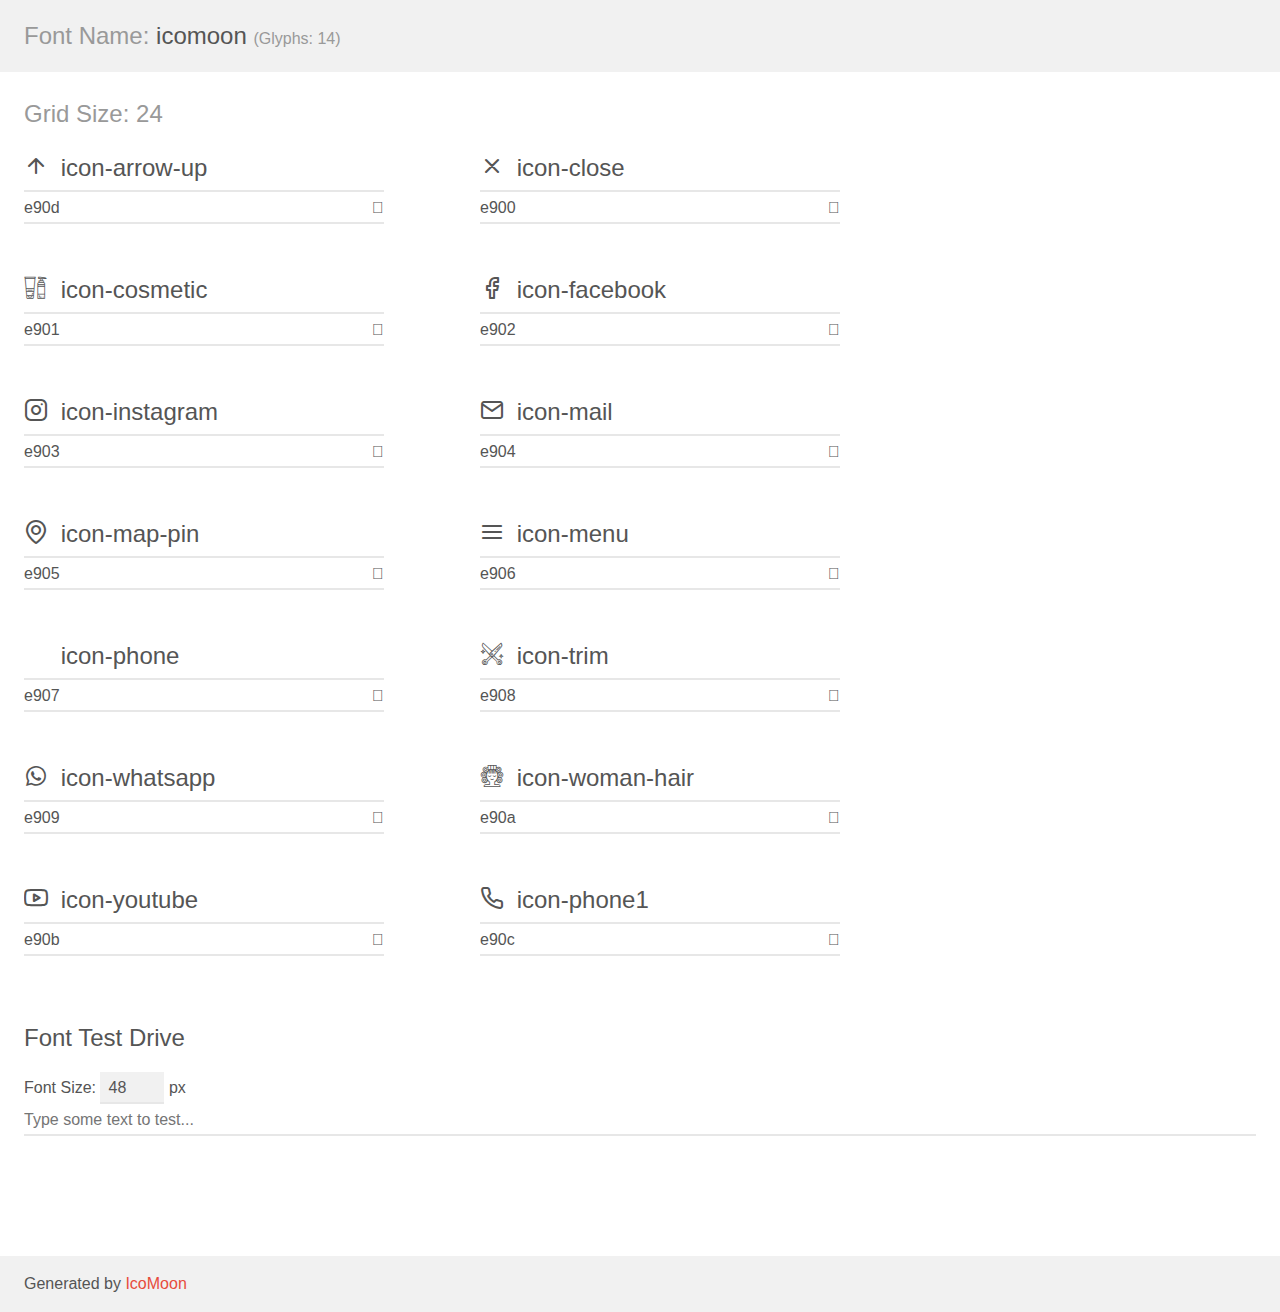
<file: assets/fonts/demo.html>
<!doctype html>
<html>
<head>
    <meta charset="utf-8">
    <title>IcoMoon Demo</title>
    <meta name="description" content="An Icon Font Generated By IcoMoon.io">
    <meta name="viewport" content="width=device-width, initial-scale=1">
    <link rel="stylesheet" href="demo-files/demo.css">
    <link rel="stylesheet" href="style.css"></head>
<body>
    <div class="bgc1 clearfix">
        <h1 class="mhmm mvm"><span class="fgc1">Font Name:</span> icomoon <small class="fgc1">(Glyphs:&nbsp;14)</small></h1>
    </div>
    <div class="clearfix mhl ptl">
        <h1 class="mvm mtn fgc1">Grid Size: 24</h1>
        <div class="glyph fs1">
            <div class="clearfix bshadow0 pbs">
                <span class="icon-arrow-up"></span>
                <span class="mls"> icon-arrow-up</span>
            </div>
            <fieldset class="fs0 size1of1 clearfix hidden-false">
                <input type="text" readonly value="e90d" class="unit size1of2" />
                <input type="text" maxlength="1" readonly value="&#xe90d;" class="unitRight size1of2 talign-right" />
            </fieldset>
            <div class="fs0 bshadow0 clearfix hidden-true">
                <span class="unit pvs fgc1">liga: </span>
                <input type="text" readonly value="" class="liga unitRight" />
            </div>
        </div>
        <div class="glyph fs1">
            <div class="clearfix bshadow0 pbs">
                <span class="icon-close"></span>
                <span class="mls"> icon-close</span>
            </div>
            <fieldset class="fs0 size1of1 clearfix hidden-false">
                <input type="text" readonly value="e900" class="unit size1of2" />
                <input type="text" maxlength="1" readonly value="&#xe900;" class="unitRight size1of2 talign-right" />
            </fieldset>
            <div class="fs0 bshadow0 clearfix hidden-true">
                <span class="unit pvs fgc1">liga: </span>
                <input type="text" readonly value="" class="liga unitRight" />
            </div>
        </div>
        <div class="glyph fs1">
            <div class="clearfix bshadow0 pbs">
                <span class="icon-cosmetic"></span>
                <span class="mls"> icon-cosmetic</span>
            </div>
            <fieldset class="fs0 size1of1 clearfix hidden-false">
                <input type="text" readonly value="e901" class="unit size1of2" />
                <input type="text" maxlength="1" readonly value="&#xe901;" class="unitRight size1of2 talign-right" />
            </fieldset>
            <div class="fs0 bshadow0 clearfix hidden-true">
                <span class="unit pvs fgc1">liga: </span>
                <input type="text" readonly value="" class="liga unitRight" />
            </div>
        </div>
        <div class="glyph fs1">
            <div class="clearfix bshadow0 pbs">
                <span class="icon-facebook"></span>
                <span class="mls"> icon-facebook</span>
            </div>
            <fieldset class="fs0 size1of1 clearfix hidden-false">
                <input type="text" readonly value="e902" class="unit size1of2" />
                <input type="text" maxlength="1" readonly value="&#xe902;" class="unitRight size1of2 talign-right" />
            </fieldset>
            <div class="fs0 bshadow0 clearfix hidden-true">
                <span class="unit pvs fgc1">liga: </span>
                <input type="text" readonly value="" class="liga unitRight" />
            </div>
        </div>
        <div class="glyph fs1">
            <div class="clearfix bshadow0 pbs">
                <span class="icon-instagram"></span>
                <span class="mls"> icon-instagram</span>
            </div>
            <fieldset class="fs0 size1of1 clearfix hidden-false">
                <input type="text" readonly value="e903" class="unit size1of2" />
                <input type="text" maxlength="1" readonly value="&#xe903;" class="unitRight size1of2 talign-right" />
            </fieldset>
            <div class="fs0 bshadow0 clearfix hidden-true">
                <span class="unit pvs fgc1">liga: </span>
                <input type="text" readonly value="" class="liga unitRight" />
            </div>
        </div>
        <div class="glyph fs1">
            <div class="clearfix bshadow0 pbs">
                <span class="icon-mail"></span>
                <span class="mls"> icon-mail</span>
            </div>
            <fieldset class="fs0 size1of1 clearfix hidden-false">
                <input type="text" readonly value="e904" class="unit size1of2" />
                <input type="text" maxlength="1" readonly value="&#xe904;" class="unitRight size1of2 talign-right" />
            </fieldset>
            <div class="fs0 bshadow0 clearfix hidden-true">
                <span class="unit pvs fgc1">liga: </span>
                <input type="text" readonly value="" class="liga unitRight" />
            </div>
        </div>
        <div class="glyph fs1">
            <div class="clearfix bshadow0 pbs">
                <span class="icon-map-pin"></span>
                <span class="mls"> icon-map-pin</span>
            </div>
            <fieldset class="fs0 size1of1 clearfix hidden-false">
                <input type="text" readonly value="e905" class="unit size1of2" />
                <input type="text" maxlength="1" readonly value="&#xe905;" class="unitRight size1of2 talign-right" />
            </fieldset>
            <div class="fs0 bshadow0 clearfix hidden-true">
                <span class="unit pvs fgc1">liga: </span>
                <input type="text" readonly value="" class="liga unitRight" />
            </div>
        </div>
        <div class="glyph fs1">
            <div class="clearfix bshadow0 pbs">
                <span class="icon-menu"></span>
                <span class="mls"> icon-menu</span>
            </div>
            <fieldset class="fs0 size1of1 clearfix hidden-false">
                <input type="text" readonly value="e906" class="unit size1of2" />
                <input type="text" maxlength="1" readonly value="&#xe906;" class="unitRight size1of2 talign-right" />
            </fieldset>
            <div class="fs0 bshadow0 clearfix hidden-true">
                <span class="unit pvs fgc1">liga: </span>
                <input type="text" readonly value="" class="liga unitRight" />
            </div>
        </div>
        <div class="glyph fs1">
            <div class="clearfix bshadow0 pbs">
                <span class="icon-phone"></span>
                <span class="mls"> icon-phone</span>
            </div>
            <fieldset class="fs0 size1of1 clearfix hidden-false">
                <input type="text" readonly value="e907" class="unit size1of2" />
                <input type="text" maxlength="1" readonly value="&#xe907;" class="unitRight size1of2 talign-right" />
            </fieldset>
            <div class="fs0 bshadow0 clearfix hidden-true">
                <span class="unit pvs fgc1">liga: </span>
                <input type="text" readonly value="" class="liga unitRight" />
            </div>
        </div>
        <div class="glyph fs1">
            <div class="clearfix bshadow0 pbs">
                <span class="icon-trim"></span>
                <span class="mls"> icon-trim</span>
            </div>
            <fieldset class="fs0 size1of1 clearfix hidden-false">
                <input type="text" readonly value="e908" class="unit size1of2" />
                <input type="text" maxlength="1" readonly value="&#xe908;" class="unitRight size1of2 talign-right" />
            </fieldset>
            <div class="fs0 bshadow0 clearfix hidden-true">
                <span class="unit pvs fgc1">liga: </span>
                <input type="text" readonly value="" class="liga unitRight" />
            </div>
        </div>
        <div class="glyph fs1">
            <div class="clearfix bshadow0 pbs">
                <span class="icon-whatsapp"></span>
                <span class="mls"> icon-whatsapp</span>
            </div>
            <fieldset class="fs0 size1of1 clearfix hidden-false">
                <input type="text" readonly value="e909" class="unit size1of2" />
                <input type="text" maxlength="1" readonly value="&#xe909;" class="unitRight size1of2 talign-right" />
            </fieldset>
            <div class="fs0 bshadow0 clearfix hidden-true">
                <span class="unit pvs fgc1">liga: </span>
                <input type="text" readonly value="" class="liga unitRight" />
            </div>
        </div>
        <div class="glyph fs1">
            <div class="clearfix bshadow0 pbs">
                <span class="icon-woman-hair"></span>
                <span class="mls"> icon-woman-hair</span>
            </div>
            <fieldset class="fs0 size1of1 clearfix hidden-false">
                <input type="text" readonly value="e90a" class="unit size1of2" />
                <input type="text" maxlength="1" readonly value="&#xe90a;" class="unitRight size1of2 talign-right" />
            </fieldset>
            <div class="fs0 bshadow0 clearfix hidden-true">
                <span class="unit pvs fgc1">liga: </span>
                <input type="text" readonly value="" class="liga unitRight" />
            </div>
        </div>
        <div class="glyph fs1">
            <div class="clearfix bshadow0 pbs">
                <span class="icon-youtube"></span>
                <span class="mls"> icon-youtube</span>
            </div>
            <fieldset class="fs0 size1of1 clearfix hidden-false">
                <input type="text" readonly value="e90b" class="unit size1of2" />
                <input type="text" maxlength="1" readonly value="&#xe90b;" class="unitRight size1of2 talign-right" />
            </fieldset>
            <div class="fs0 bshadow0 clearfix hidden-true">
                <span class="unit pvs fgc1">liga: </span>
                <input type="text" readonly value="" class="liga unitRight" />
            </div>
        </div>
        <div class="glyph fs1">
            <div class="clearfix bshadow0 pbs">
                <span class="icon-phone1"></span>
                <span class="mls"> icon-phone1</span>
            </div>
            <fieldset class="fs0 size1of1 clearfix hidden-false">
                <input type="text" readonly value="e90c" class="unit size1of2" />
                <input type="text" maxlength="1" readonly value="&#xe90c;" class="unitRight size1of2 talign-right" />
            </fieldset>
            <div class="fs0 bshadow0 clearfix hidden-true">
                <span class="unit pvs fgc1">liga: </span>
                <input type="text" readonly value="" class="liga unitRight" />
            </div>
        </div>
    </div>

    <!--[if gt IE 8]><!-->
    <div class="mhl clearfix mbl">
        <h1>Font Test Drive</h1>
        <label>
            Font Size: <input id="fontSize" type="number" class="textbox0 mbm"
            min="8" value="48" />
            px
        </label>
        <input id="testText" type="text" class="phl size1of1 mvl"
        placeholder="Type some text to test..." value=""/>
        <div id="testDrive" class="icon-" style="font-family: icomoon">&nbsp;
        </div>
    </div>
    <!--<![endif]-->
    <div class="bgc1 clearfix">
        <p class="mhl">Generated by <a href="https://icomoon.io/app">IcoMoon</a></p>
    </div>

    <script src="demo-files/demo.js"></script>
</body>
</html>
</file>
<file: assets/fonts/demo-files/demo.css>
body {
  padding: 0;
  margin: 0;
  font-family: sans-serif;
  font-size: 1em;
  line-height: 1.5;
  color: #555;
  background: #fff;
}
h1 {
  font-size: 1.5em;
  font-weight: normal;
}
small {
  font-size: .66666667em;
}
a {
  color: #e74c3c;
  text-decoration: none;
}
a:hover, a:focus {
  box-shadow: 0 1px #e74c3c;
}
.bshadow0, input {
  box-shadow: inset 0 -2px #e7e7e7;
}
input:hover {
  box-shadow: inset 0 -2px #ccc;
}
input, fieldset {
  font-family: sans-serif;
  font-size: 1em;
  margin: 0;
  padding: 0;
  border: 0;
}
input {
  color: inherit;
  line-height: 1.5;
  height: 1.5em;
  padding: .25em 0;
}
input:focus {
  outline: none;
  box-shadow: inset 0 -2px #449fdb;
}
.glyph {
  font-size: 16px;
  width: 15em;
  padding-bottom: 1em;
  margin-right: 4em;
  margin-bottom: 1em;
  float: left;
  overflow: hidden;
}
.liga {
  width: 80%;
  width: calc(100% - 2.5em);
}
.talign-right {
  text-align: right;
}
.talign-center {
  text-align: center;
}
.bgc1 {
  background: #f1f1f1;
}
.fgc1 {
  color: #999;
}
.fgc0 {
  color: #000;
}
p {
  margin-top: 1em;
  margin-bottom: 1em;
}
.mvm {
  margin-top: .75em;
  margin-bottom: .75em;
}
.mtn {
  margin-top: 0;
}
.mtl, .mal {
  margin-top: 1.5em;
}
.mbl, .mal {
  margin-bottom: 1.5em;
}
.mal, .mhl {
  margin-left: 1.5em;
  margin-right: 1.5em;
}
.mhmm {
  margin-left: 1em;
  margin-right: 1em;
}
.mls {
  margin-left: .25em;
}
.ptl {
  padding-top: 1.5em;
}
.pbs, .pvs {
  padding-bottom: .25em;
}
.pvs, .pts {
  padding-top: .25em;
}
.unit {
  float: left;
}
.unitRight {
  float: right;
}
.size1of2 {
  width: 50%;
}
.size1of1 {
  width: 100%;
}
.clearfix:before, .clearfix:after {
  content: " ";
  display: table;
}
.clearfix:after {
  clear: both;
}
.hidden-true {
  display: none;
}
.textbox0 {
  width: 3em;
  background: #f1f1f1;
  padding: .25em .5em;
  line-height: 1.5;
  height: 1.5em;
}
#testDrive {
  display: block;
  padding-top: 24px;
  line-height: 1.5;
}
.fs0 {
  font-size: 16px;
}
.fs1 {
  font-size: 24px;
}
</file>
<file: assets/fonts/style.css>
@font-face {
  font-family: 'icomoon';
  src:  url('fonts/icomoon.eot?vn5tdj');
  src:  url('fonts/icomoon.eot?vn5tdj#iefix') format('embedded-opentype'),
    url('fonts/icomoon.ttf?vn5tdj') format('truetype'),
    url('fonts/icomoon.woff?vn5tdj') format('woff'),
    url('fonts/icomoon.svg?vn5tdj#icomoon') format('svg');
  font-weight: normal;
  font-style: normal;
  font-display: block;
}

[class^="icon-"], [class*=" icon-"] {
  /* use !important to prevent issues with browser extensions that change fonts */
  font-family: 'icomoon' !important;
  speak: never;
  font-style: normal;
  font-weight: normal;
  font-variant: normal;
  text-transform: none;
  line-height: 1;

  /* Better Font Rendering =========== */
  -webkit-font-smoothing: antialiased;
  -moz-osx-font-smoothing: grayscale;
}

.icon-arrow-up:before {
  content: "\e90d";
}
.icon-close:before {
  content: "\e900";
}
.icon-cosmetic:before {
  content: "\e901";
}
.icon-facebook:before {
  content: "\e902";
}
.icon-instagram:before {
  content: "\e903";
}
.icon-mail:before {
  content: "\e904";
}
.icon-map-pin:before {
  content: "\e905";
}
.icon-menu:before {
  content: "\e906";
}
.icon-phone:before {
  content: "\e907";
}
.icon-trim:before {
  content: "\e908";
}
.icon-whatsapp:before {
  content: "\e909";
}
.icon-woman-hair:before {
  content: "\e90a";
}
.icon-youtube:before {
  content: "\e90b";
}
.icon-phone1:before {
  content: "\e90c";
}
</file>
